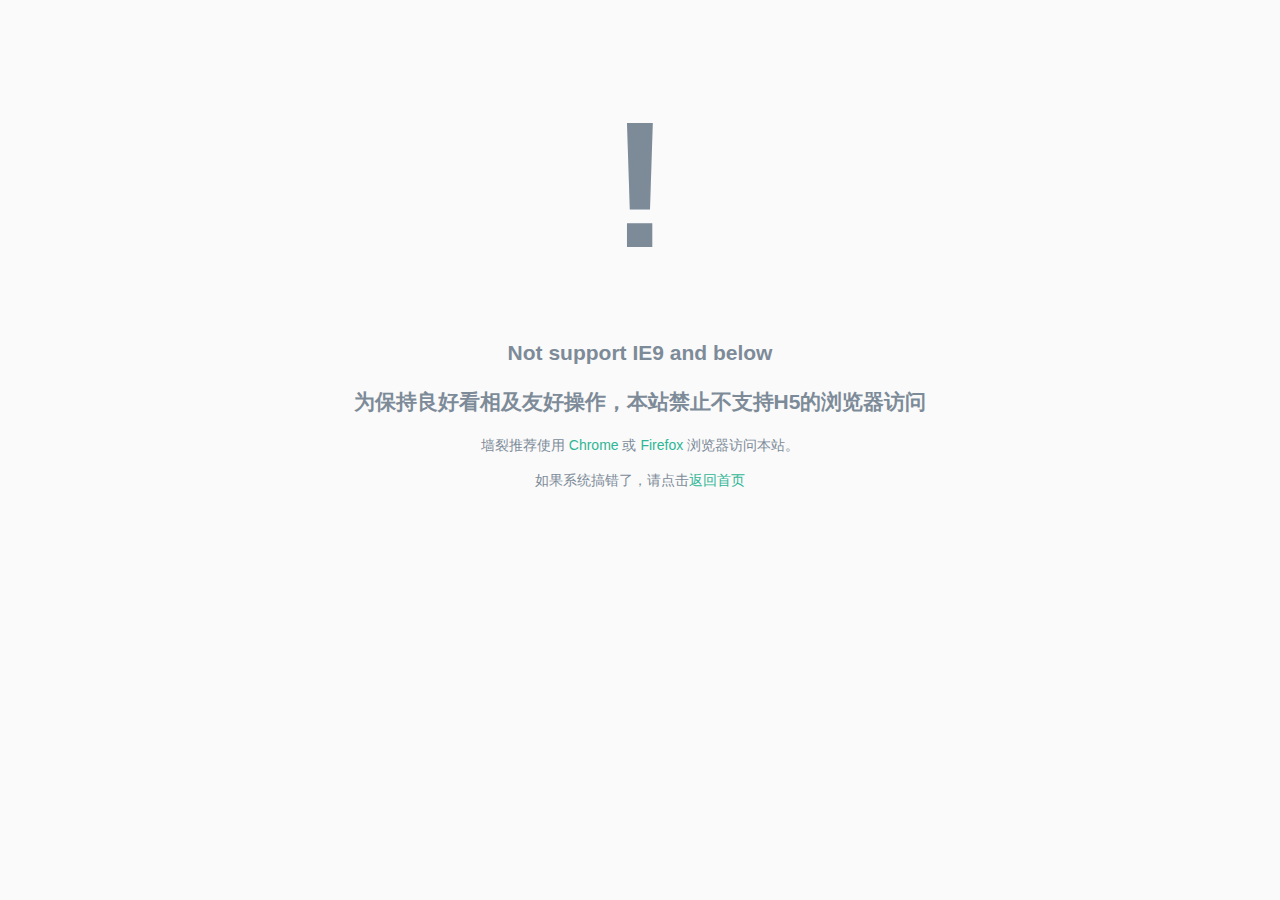
<file: warn.html>
<!DOCTYPE html PUBLIC "-//W3C//DTD XHTML 1.0 Transitional//EN" "http://www.w3.org/TR/xhtml1/DTD/xhtml1-transitional.dtd">
<!-- saved from url=(0024)http://yansu.org/ie.html -->
<html xmlns="http://www.w3.org/1999/xhtml" xml:lang="en" lang="en"><head><meta name="generator" content="Hexo 3.9.0"><meta http-equiv="Content-Type" content="text/html; charset=UTF-8">
    <title>警告：不被支持的浏览器</title>
    <link rel="icon" href="/images/favicon.png">
    <meta name="robots" content="noindex">
    <style type="text/css">
      body {
        width:600px;
        margin:50px auto;
        font:14px/1.5 'Trebuchet MS', sans-serif;
        text-align:center;
        background-color:#fafafa;
      }
      h1 {
        margin:0;
        color:#7D8B99;
        font-size:180px;
      }
      h2, p {
        color:#7D8B99;
      }
      a {
        color:#2EB695;
        text-decoration:none;
      }
    </style>
</head>
<body>
    <h1>!</h1>
    <h2>Not support IE9 and below</h2>
    <h2>为保持良好看相及友好操作，本站禁止不支持H5的浏览器访问</h2>
    <p>
        墙裂推荐使用
        <a href="https://www.chrome.com/" ref="nofollow">Chrome</a> 或
        <a href="http://www.mozilla.org/" ref="nofollow">Firefox</a> 浏览器访问本站。
    </p>
    <p>如果系统搞错了，请点击<a href="./">返回首页</a></p>
</body>
</html>
</file>
